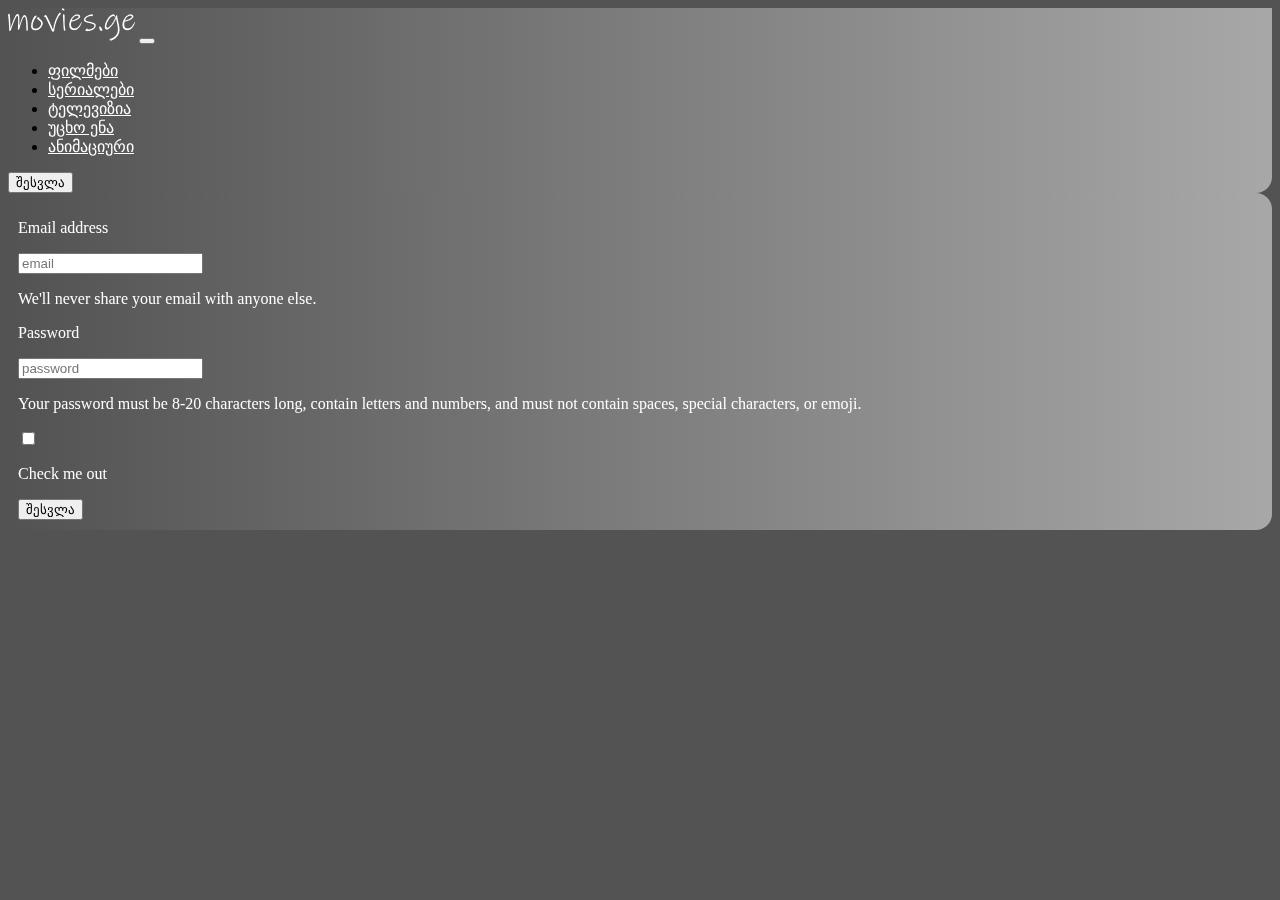
<file: email.html>
<!DOCTYPE html>
<html lang="en">
<head>
    <meta charset="UTF-8">
    <meta http-equiv="X-UA-Compatible" content="IE=edge">
    <meta name="viewport" content="width=device-width, initial-scale=1.0">
    <link href="https://cdn.jsdelivr.net/npm/bootstrap@5.3.0-alpha3/dist/css/bootstrap.min.css" rel="stylesheet"
        integrity="sha384-KK94CHFLLe+nY2dmCWGMq91rCGa5gtU4mk92HdvYe+M/SXH301p5ILy+dN9+nJOZ" crossorigin="anonymous">
    <link rel="stylesheet" href="./src/style.css">
    <title>შესვლა</title>
</head>
<body id="bodyColor">
    <div class="container">
        <nav class="navbar navbar-expand-lg glass-navbar">
            <div class="container-fluid">
                <a class="navbar-brand" href="./index.html"><img src="./src/img/movies.ge.png" alt="logo"></a>
                <button class="navbar-toggler" type="button" data-bs-toggle="collapse"
                    data-bs-target="#navbarTogglerDemo02" aria-controls="navbarTogglerDemo02" aria-expanded="false"
                    aria-label="Toggle navigation">
                    <span class="navbar-toggler-icon"></span>
                </button>
                <div class="collapse navbar-collapse" id="navbarTogglerDemo02">
                    <ul class="navbar-nav font-nav-link mb-2 mb-lg-0 w-100 align-text-center justify-content-center">
                        <li class="nav-item">
                            <a class="nav-link" href="./movies.html">ფილმები</a>
                        </li>
                        <li class="nav-item">
                            <a class="nav-link" href="./index.html#serials">სერიალები</a>
                        </li>
                        <li class="nav-item">
                            <a class="nav-link" href="#">ტელევიზია</a>
                        </li>
                        <li class="nav-item">
                            <a class="nav-link" href="#">უცხო ენა</a>
                        </li>
                        <li class="nav-item">
                            <a class="nav-link" href="./index.html#animation">ანიმაციური</a>
                        </li>
                    </ul>
                    <a href="./email.html">
                        <button type="button" class="btn btn-dark">შესვლა</button>
                    </a>
                </div>
            </div>
        </nav>
    </div>
    <div class="container">
        <form class="bfbfs mt-5">
            <div class="mb-3">
                <label for="exampleInputEmail1" class="form-label">
                    <p>Email address</p>
                </label>
                <input type="email" class="form-control" id="exampleInputEmail1" placeholder="email"
                    aria-describedby="emailHelp">
                <div id="emailHelp" class="form-text">
                    <p>We'll never share your email with anyone else.</p>
                </div>
            </div>
            <label for="inputPassword5" class="form-label">
                <p>Password</p>
            </label>
            <input type="password" id="inputPassword5" class="form-control" placeholder="password"
                aria-describedby="passwordHelpBlock">
            <div id="passwordHelpBlock" class="form-text">
                <p>Your password must be 8-20 characters long, contain letters and numbers, and must not contain spaces,
                    special characters, or emoji.</p>
            </div>
            <div class="mb-3 form-check">
                <input type="checkbox" class="form-check-input" id="exampleCheck1">
                <label class="form-check-label" for="exampleCheck1">
                    <p>Check me out</p>
                </label>
            </div>
            <button type="button" class="btn btn-dark">შესვლა</button>
        </form>
    </div>
    <script src="https://cdn.jsdelivr.net/npm/bootstrap@5.3.0-alpha3/dist/js/bootstrap.bundle.min.js"
        integrity="sha384-ENjdO4Dr2bkBIFxQpeoTz1HIcje39Wm4jDKdf19U8gI4ddQ3GYNS7NTKfAdVQSZe"
        crossorigin="anonymous"></script>
</body>
</html>
</file>
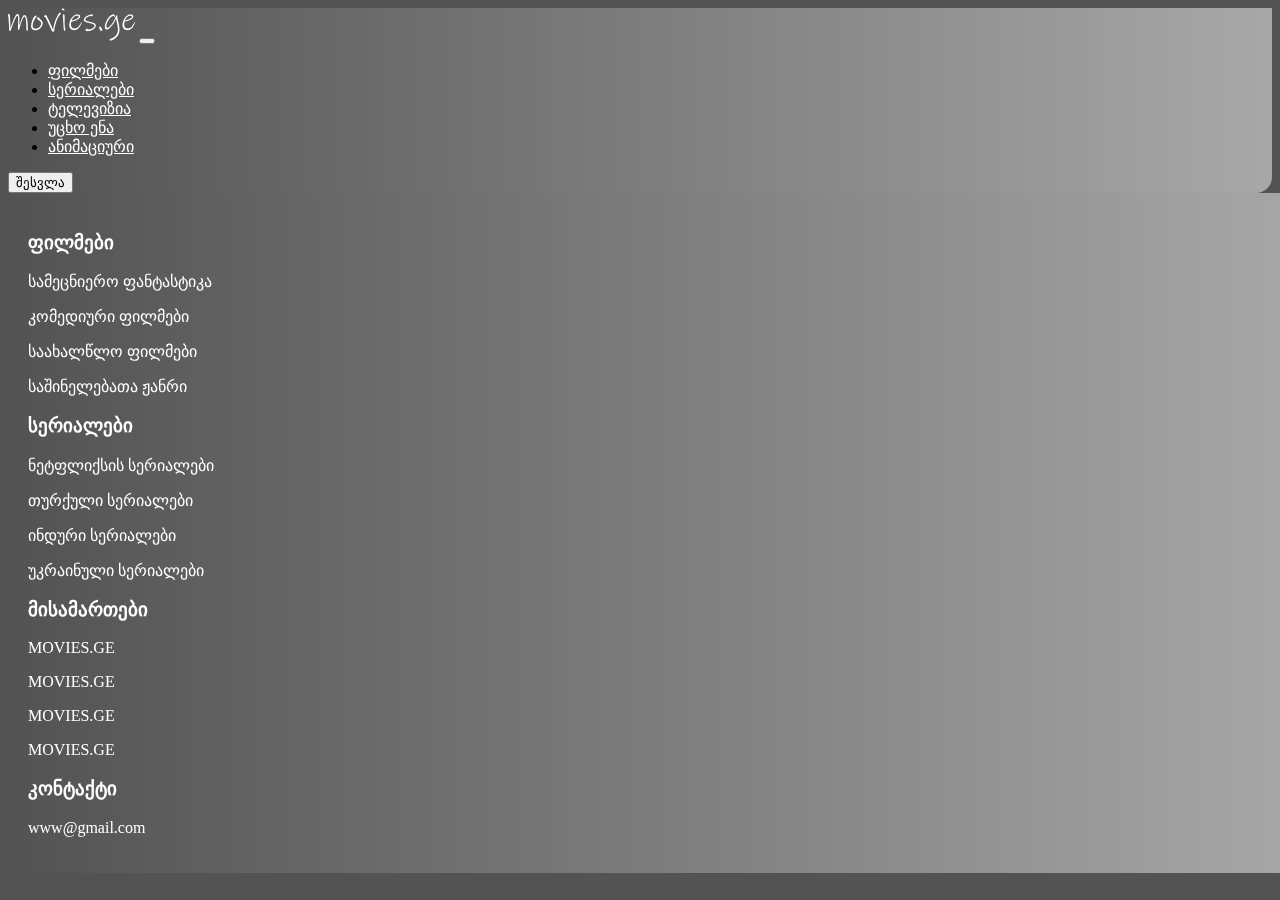
<file: movies.html>
<!DOCTYPE html>
<html lang="en">
<head>
  <meta charset="UTF-8">
  <meta http-equiv="X-UA-Compatible" content="IE=edge">
  <meta name="viewport" content="width=device-width, initial-scale=1.0">
  <link href="https://cdn.jsdelivr.net/npm/bootstrap@5.3.0-alpha3/dist/css/bootstrap.min.css" rel="stylesheet"
    integrity="sha384-KK94CHFLLe+nY2dmCWGMq91rCGa5gtU4mk92HdvYe+M/SXH301p5ILy+dN9+nJOZ" crossorigin="anonymous">
  <link rel="stylesheet" href="./src/style.css">
  <title>ფილმები</title>
</head>
<body id="bodyColor">
  <div class="container">
    <nav class="navbar navbar-expand-lg glass-navbar">
      <div class="container-fluid">
        <a class="navbar-brand" href="./index.html"><img src="./src/img/movies.ge.png" alt="logo"></a>
        <button class="navbar-toggler" type="button" data-bs-toggle="collapse" data-bs-target="#navbarTogglerDemo02"
          aria-controls="navbarTogglerDemo02" aria-expanded="false" aria-label="Toggle navigation">
          <span class="navbar-toggler-icon"></span>
        </button>
        <div class="collapse navbar-collapse" id="navbarTogglerDemo02">
          <ul class="navbar-nav font-nav-link mb-2 mb-lg-0 w-100 align-text-center justify-content-center">
            <li class="nav-item">
              <a class="nav-link" aria-current="page" href="./movies.html">ფილმები</a>
            </li>
            <li class="nav-item">
              <a class="nav-link" href="./index.html#serials">სერიალები</a>
            </li>
            <li class="nav-item">
              <a class="nav-link" href="#">ტელევიზია</a>
            </li>
            <li class="nav-item">
              <a class="nav-link" href="#">უცხო ენა</a>
            </li>
            <li class="nav-item">
              <a class="nav-link" href="./index.html#animation">ანიმაციური</a>
            </li>
          </ul>
          <a href="./email.html">
            <button type="button" class="btn btn-dark">შესვლა</button>
          </a>
        </div>
      </div>
    </nav>
  </div>
  <div class="mt-3 container">
    <div id="main">
    </div>
  </div>
  <footer>
    <div class="container mt-5">
      <div class="footer-content justify-content-between d-flex">
        <div>
          <h3>ფილმები</h3>
          <p>სამეცნიერო ფანტასტიკა</p>
          <p>კომედიური ფილმები</p>
          <p>საახალწლო ფილმები</p>
          <p>საშინელებათა ჟანრი</p>
        </div>
        <div>
          <h3>სერიალები</h3>
          <p>ნეტფლიქსის სერიალები</p>
          <p>თურქული სერიალები</p>
          <p>ინდური სერიალები</p>
          <p>უკრაინული სერიალები</p>
        </div>
        <div>
          <h3>მისამართები</h3>
          <p>MOVIES.GE</p>
          <p>MOVIES.GE</p>
          <p>MOVIES.GE</p>
          <p>MOVIES.GE</p>
        </div>
        <div>
          <h3>კონტაქტი</h3>
          <p>www@gmail.com</p>
        </div>
      </div>
  </footer>
  <script src="https://cdn.jsdelivr.net/npm/bootstrap@5.3.0-alpha3/dist/js/bootstrap.bundle.min.js"
    integrity="sha384-ENjdO4Dr2bkBIFxQpeoTz1HIcje39Wm4jDKdf19U8gI4ddQ3GYNS7NTKfAdVQSZe"
    crossorigin="anonymous"></script>
  <script src="./src/script.js"></script>
</body>
</html>
</file>
<file: src/style.css>
#bodyColor {
    background-color: rgb(83, 83, 83);
}
.movie img {
    width: 100%;
    border-radius: 10px;
}
.glass-navbar {
    background: linear-gradient(270deg, #a8a8a8 0, transparent 100%);
    border-radius: 16px;
    backdrop-filter: blur(30px);
    -webkit-backdrop-filter: blur(30px);   
    border-top-right-radius: 0px;
    border-top-left-radius: 0px;
}
.blue h3 {
    color: blue
}
.red h3 {
    color: red;
}
.yellow h3 {
    color: yellow;
}
.nav-link {
    color: white;
}
h3 {
    color: white;
}
p {
    color: white;
}
.search_bar {
    padding: 10px;
    border: none;
    border-radius: 50px;
}
.zz img {
    width: 200px;
    height: 300px;
    border-radius: 10px;
    border-style: none;
    padding: 10 px
}
.dddd img {
    border-radius: 10px;
}
.col:hover {
    transform: scale(1.1);
}
.btn_visual {
    background-color: rgb(83, 83, 83);
    border-style: none;
}
.footer-content {
    width: 100%;
    background: linear-gradient(270deg, #a8a8a8 0, transparent 100%);
    border-radius: 16px;
    padding: 20px;
    backdrop-filter: blur(30px);
    -webkit-backdrop-filter: blur(30px);
    border-end-start-radius: 0px;
    border-end-end-radius: 0px;
}
.main_slider {
    border-radius: 16px;
}
.pos_rel {
    position: relative;
}
.text_onphoto {
    position: absolute;
    top: 80%;
    left: 50%;
    transform: translate(-50%, -50%);
    color: white;
    font-size: 24px;
}
.bfbfs {
    border-radius: 20px;
    padding: 10px;
    background: linear-gradient(270deg, #a8a8a8 0, transparent 100%);
    border-radius: 16px;
    backdrop-filter: blur(30px);
    -webkit-backdrop-filter: blur(30px);
}
</file>
